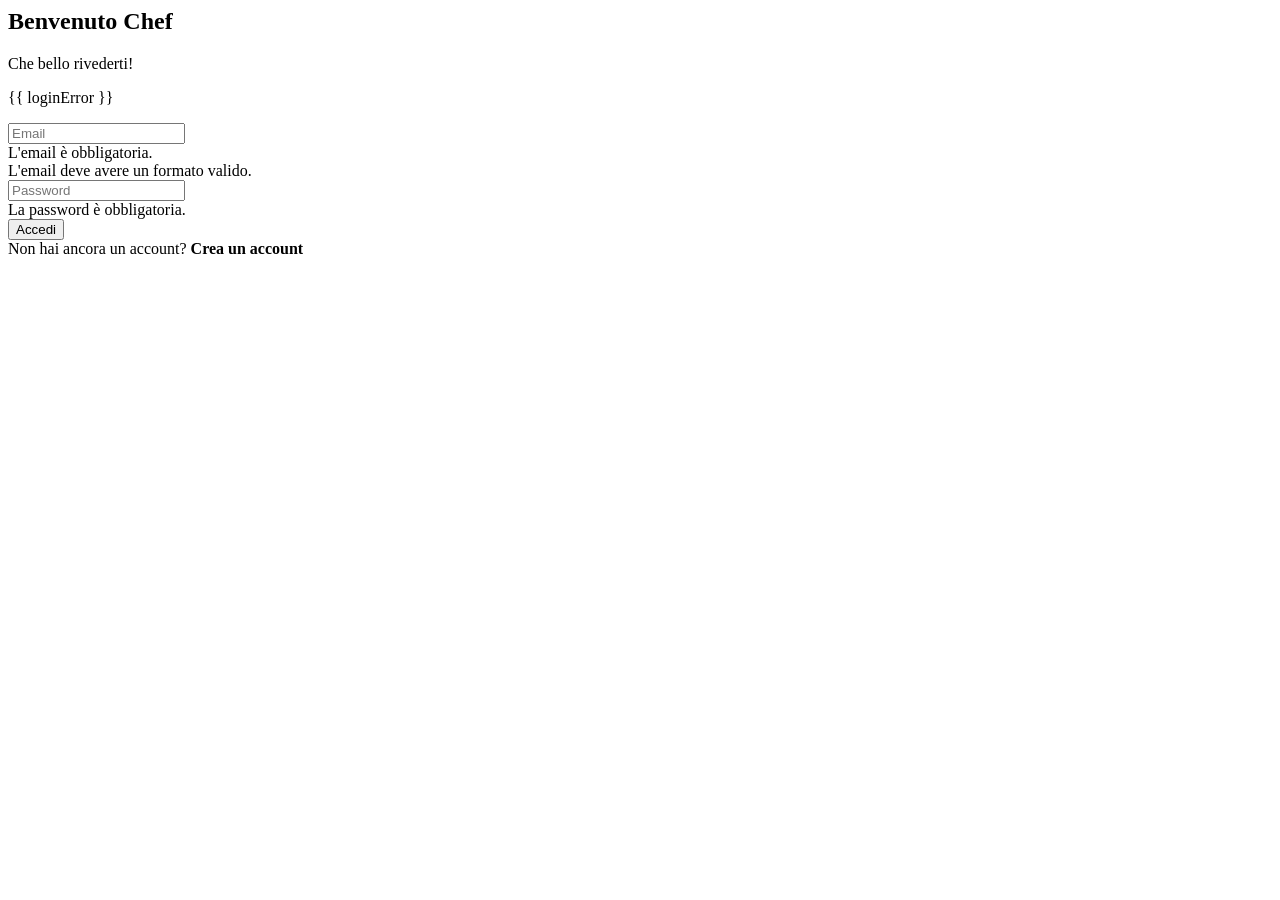
<file: Frontend/src/app/login/login.component.html>
<body>
  <div class="container">
    <div class="contact-form">
      <h2>Benvenuto Chef</h2>
      <p>Che bello rivederti!</p>
      <form [formGroup]="loginForm" (ngSubmit)="login()" class="contenedor-ingreso">
        <p *ngIf="loginError" class="text-danger">{{ loginError }}</p>
        <input type="email" formControlName="email" class="caja-input" id="logEmail" placeholder="Email">
        <div *ngIf="email?.invalid && (email?.dirty || email?.touched)" class="text-danger">
          <div *ngIf="email?.errors?.['required']">L'email è obbligatoria.</div>
          <div *ngIf="email?.errors?.['email']">L'email deve avere un formato valido.</div>
        </div>
        <div class="password-container">
          <input [type]="passwordFieldType" formControlName="password" class="caja-input" id="contrasenaIngreso" placeholder="Password">
          <i class="fa toggle-password" 
             [ngClass]="passwordFieldType === 'password' ? 'fa-eye-slash' : 'fa-eye'" 
             (click)="togglePassword()">
          </i>
        </div>
        <div *ngIf="password?.invalid && (password?.dirty || password?.touched)" class="text-danger">
          <div *ngIf="password?.errors?.['required']">La password è obbligatoria.</div>
        </div>
        <div class="campo-input">
          <button type="submit" class="input-submit" [disabled]="loginForm.invalid">Accedi</button>
        </div>
        <a class="enlace" (click)="goToRegister()">Non hai ancora un account? <b>Crea un account</b></a>
      </form>
    </div>
  </div>
</body>
</file>
